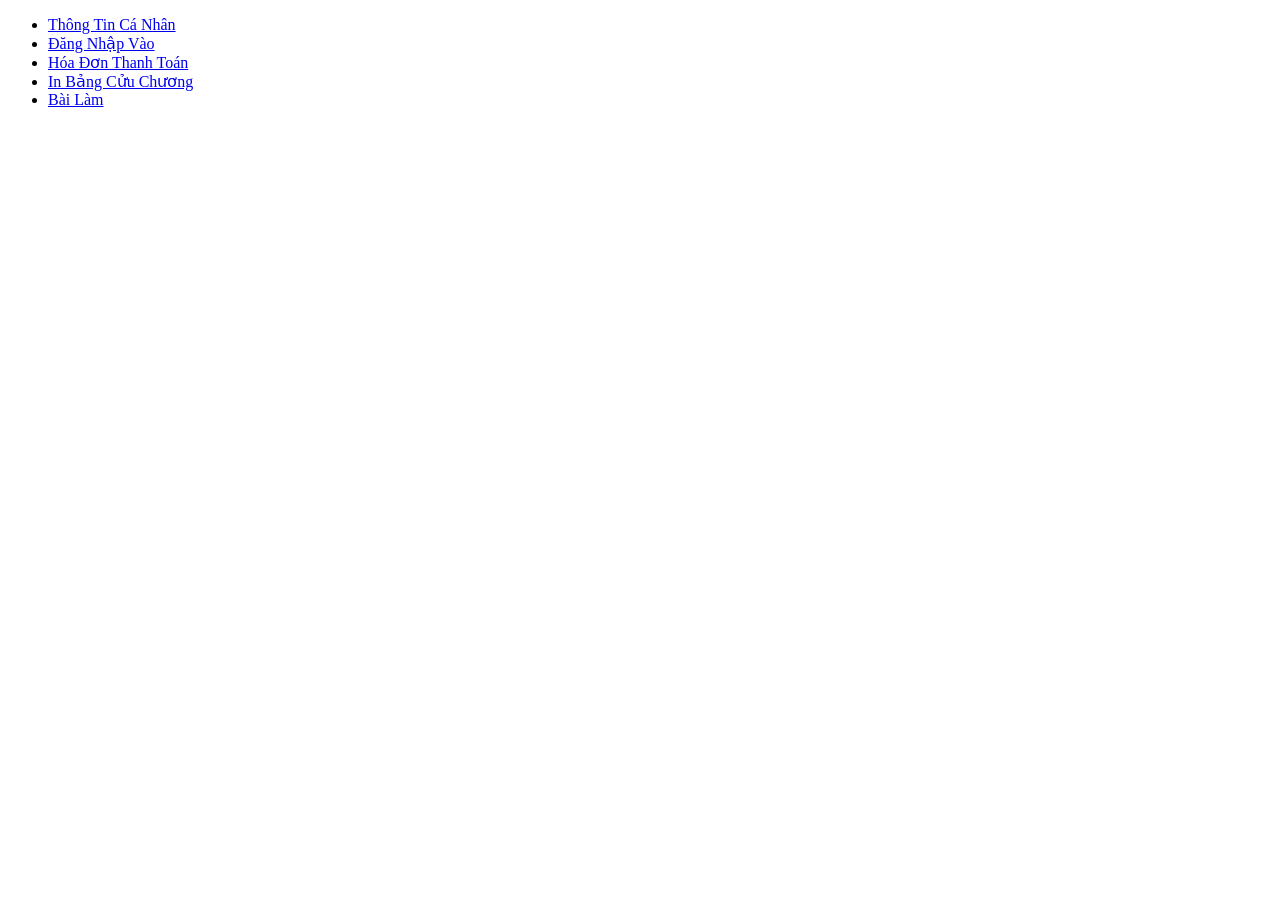
<file: index.html>
﻿<!DOCTYPE html>
<html lang="vi">
<head>
    <meta charset="UTF-8">
    <meta name="viewport" content="width=device-width, initial-scale=1.0">
    <title>Lê Minh Nhựt</title>
</head>
<body>
    <ul>
        <li>
            <a href="html/page1.html"> Thông Tin Cá Nhân </a>
        </li>
        <li>
            <a href="html/page2.html"> Đăng Nhập Vào </a>
        </li>
        <li>
            <a href="html/page3.html"> Hóa Đơn Thanh Toán </a>
        </li>
        <li>
            <a href="html/page4.html"> In Bảng Cửu Chương </a>
        </li>
        <li>
            <a href="html/page5.html"> Bài Làm </a>
        </li>
    </ul>
    
</body>
</html>
</file>
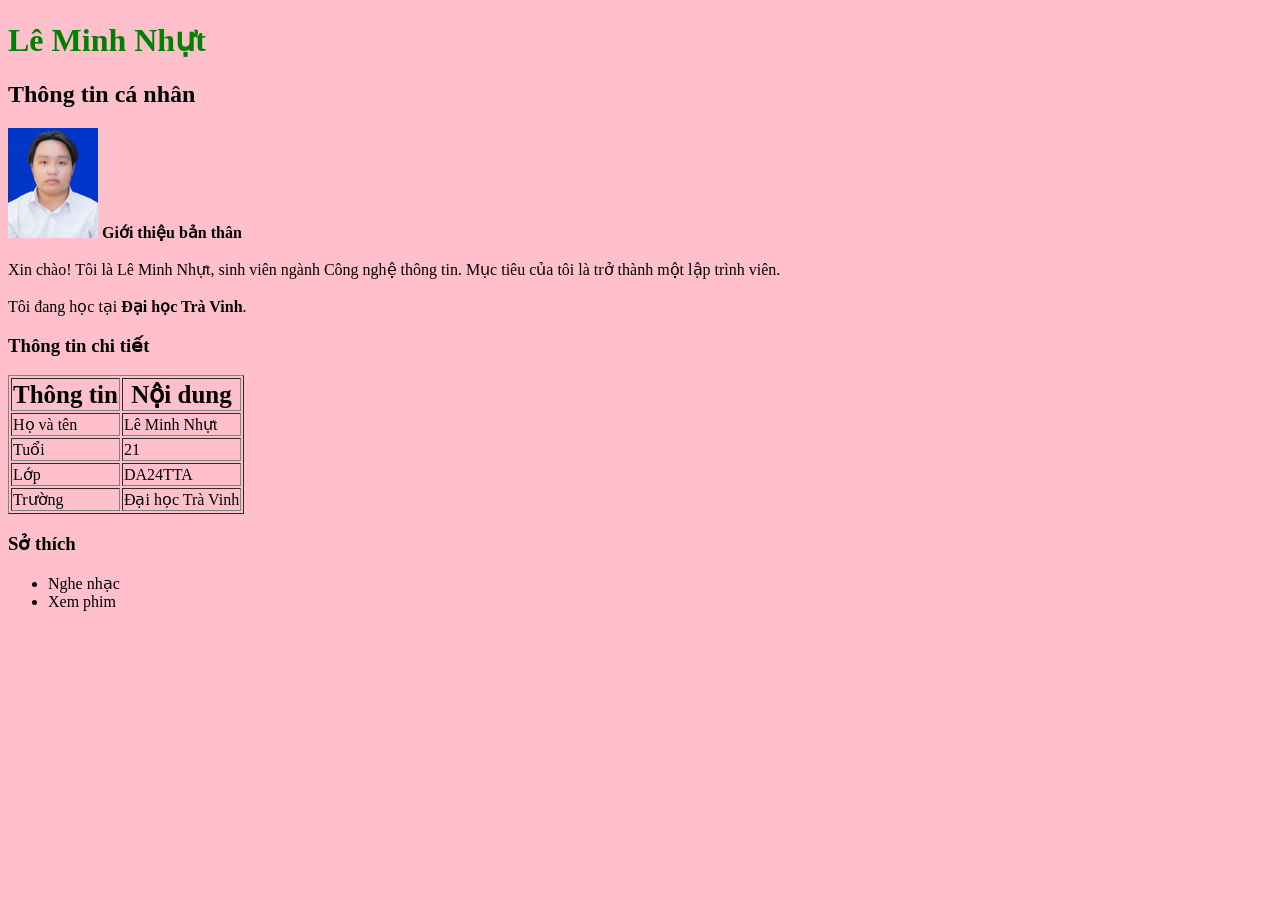
<file: html/page1.html>
﻿<!DOCTYPE html>
<html lang="vi">
<head>
    <meta charset="UTF-8">
    <meta name="viewport" content="width=device-width, initial-scale=1.0">
    <title>Lê Minh Nhựt</title>
	<link rel="stylesheet" href="../css/styles.css">
</head>
<body>

<div class="container">
    <h1>Lê Minh Nhựt</h1>
    <h2>Thông tin cá nhân</h2>

    <div class="info-box">
        <img src="../assets/images/avt.png" alt="Avatar" class="avatar" style="width:90px; height:110px">
        <strong>Giới thiệu bản thân</strong><br><br>
        Xin chào! Tôi là Lê Minh Nhựt, sinh viên ngành Công nghệ thông tin. 
        Mục tiêu của tôi là trở thành một lập trình viên.<br><br>
        Tôi đang học tại <strong> Đại học Trà Vinh</strong>.
    </div>

    <h3>Thông tin chi tiết</h3>
    <table border="1">
        <tr>
            <th>Thông tin</th>
            <th>Nội dung</th>
        </tr>
        <tr>
            <td>Họ và tên</td>
            <td>Lê Minh Nhựt</td>
        </tr>
        <tr>
            <td>Tuổi</td>
            <td>21</td>
        </tr>
        <tr>
            <td>Lớp</td>
            <td>DA24TTA</td>
        </tr>
        <tr>
            <td>Trường</td>
            <td>Đại học Trà Vinh</td>
        </tr>
    </table>

    <h3>Sở thích</h3>
    <ul>
        <li>Nghe nhạc</li>
        <li>Xem phim</li>
    </ul>
</div>

</body>
</html>
</file>
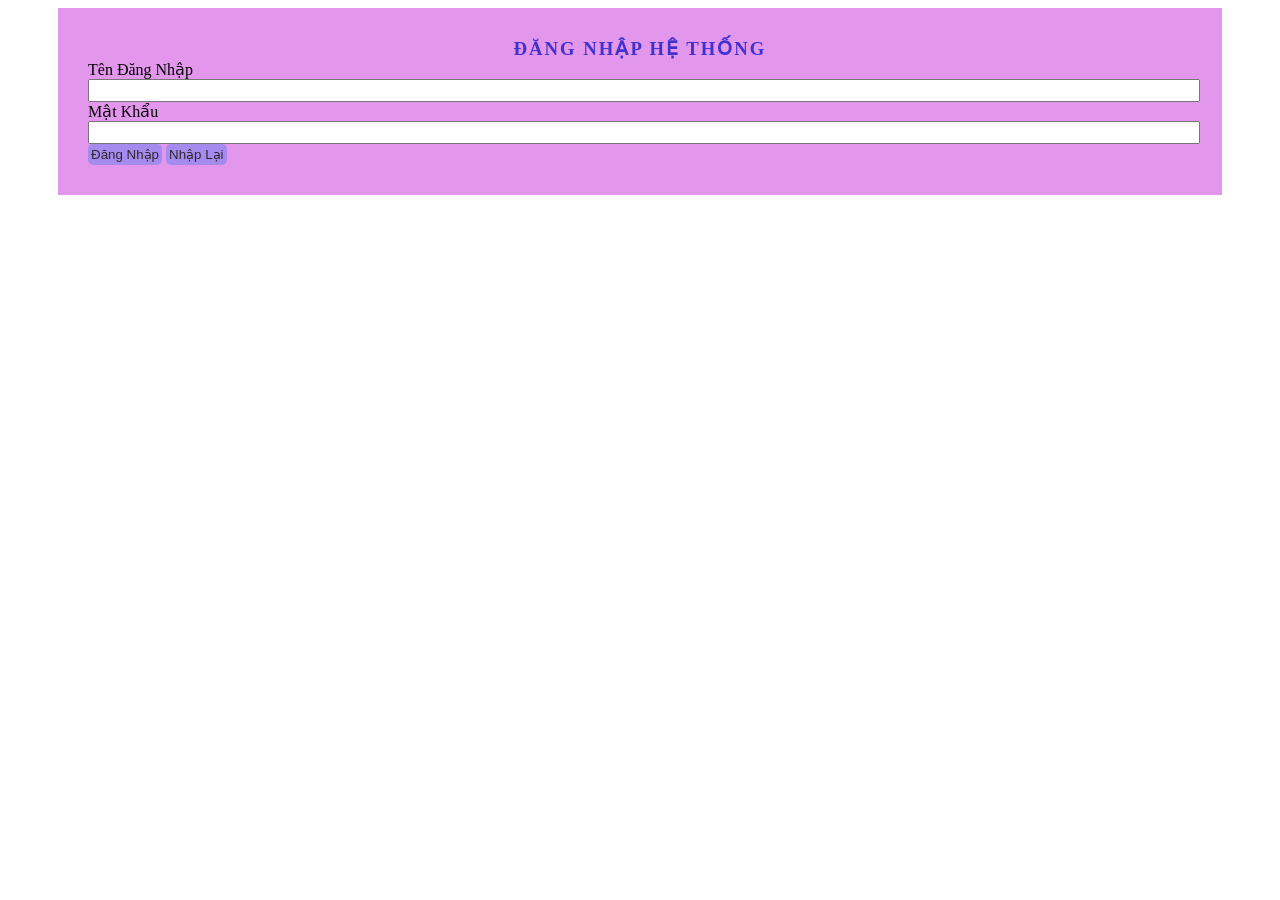
<file: html/page2.html>
﻿<!DOCTYPE html>
<html lang="vi">
<head>
    <meta charset="UTF-8">
    <meta name="viewport" content="width=device-width, initial-scale=1.0">
    <title>TK From ĐN</title>
	<link rel="stylesheet" href="../css/styles1.css">
</head> 

<body>
    <div class="container">
        <from id = "frmLogin">
            <h3 id = "title">Đăng Nhập Hệ Thống </h3>
            <div class="from-group">
                <label for="txtUsername">Tên Đăng Nhập</label>
                <input class="form-control" type="text" id = "txtUsername" name = "txtUsername"></input>
            </div>
            <div class="from-group">
                <label for="txtPassword">Mật Khẩu</label>
                <input class="form-control" type="password" id = "txtUsername" name = "txtUsername"></input>
            </div>    
                <input class = "button" type="submit" id = "sbLogin" name = "sbLogin" value="Đăng Nhập">
                <input class = "button" type="reset" id = "rsCancel" name = "rsCancel" value="Nhập Lại">
        </from>
    </div> 
</body>
</file>
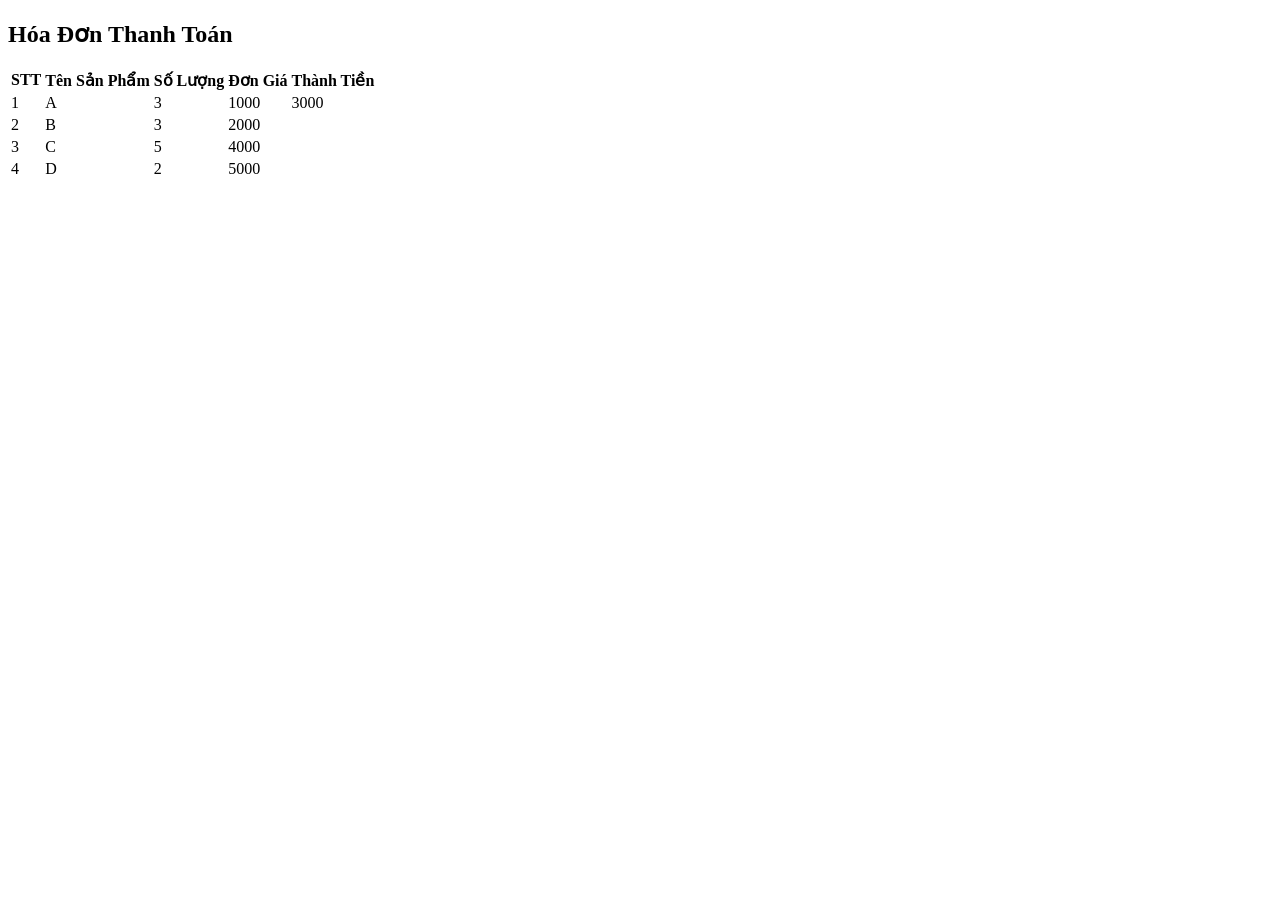
<file: html/page3.html>
<!DOCTYPE html>
<html lang="vi">
<head>
    <meta charset="UTF-8">
    <meta name="viewport" content="width=device-width, initial-scale=1.0">
    <title>TK From ĐN</title>
	<link rel="stylesheet" href="../css/styles1.css">
</head> 

<meta charset="UTF-8">

<body>
    <h2>Hóa Đơn Thanh Toán</h2>
    <table bodder = "1">
        <tr>
            <th>STT</th>
            <th>Tên Sản Phẩm</th>
            <th>Số Lượng</th>
            <th>Đơn Giá</th>
            <th>Thành Tiền</th>
        </tr>
        <tr>
           <td>1</td>
           <td>A</td>
           <td class = "sl">3</td>
           <td class = "dg">1000</td>
           <td class = "tt"></td>
        </tr>
        <tr>
            <td>2</td>
            <td>B</td>
           <td class = "sl">3</td>
           <td class = "dg">2000</td>
           <td class = "tt"></td>
        </tr>
        <tr>
           <td>3</td>
           <td>C</td>
           <td class = "sl">5</td>
           <td class = "dg">4000</td>
           <td class = "tt"></td>
        </tr>
        <tr>
           <td>4</td>
           <td>D</td>
           <td class = "sl">2</td>
           <td class = "dg">5000</td>
           <td class = "tt"></td>
        </tr>
        <tr>
            <td colspan="3"></td>
            <td id="trong" colspan="2"></td>
        </tr>
    </table>
    <script>
        const donGia=document.getElementsByClassName("dg");
        const soLuong=document.getElementsByClassName("sl");
        const thanhTien=document.getElementsByClassName("tt");
        let long=0;
        for(let i=0; i<donGia.length; i++){
            thanhTien[i].innerHTML = soLuong[i].innerHTML * donGia[i].innerHTML;
            tong=tong+parseInt(thanhTien[i].innerHTML);
        }
        document.getElementById("tong").innerHTML = tong;

    </script>    
    
</body>
</file>
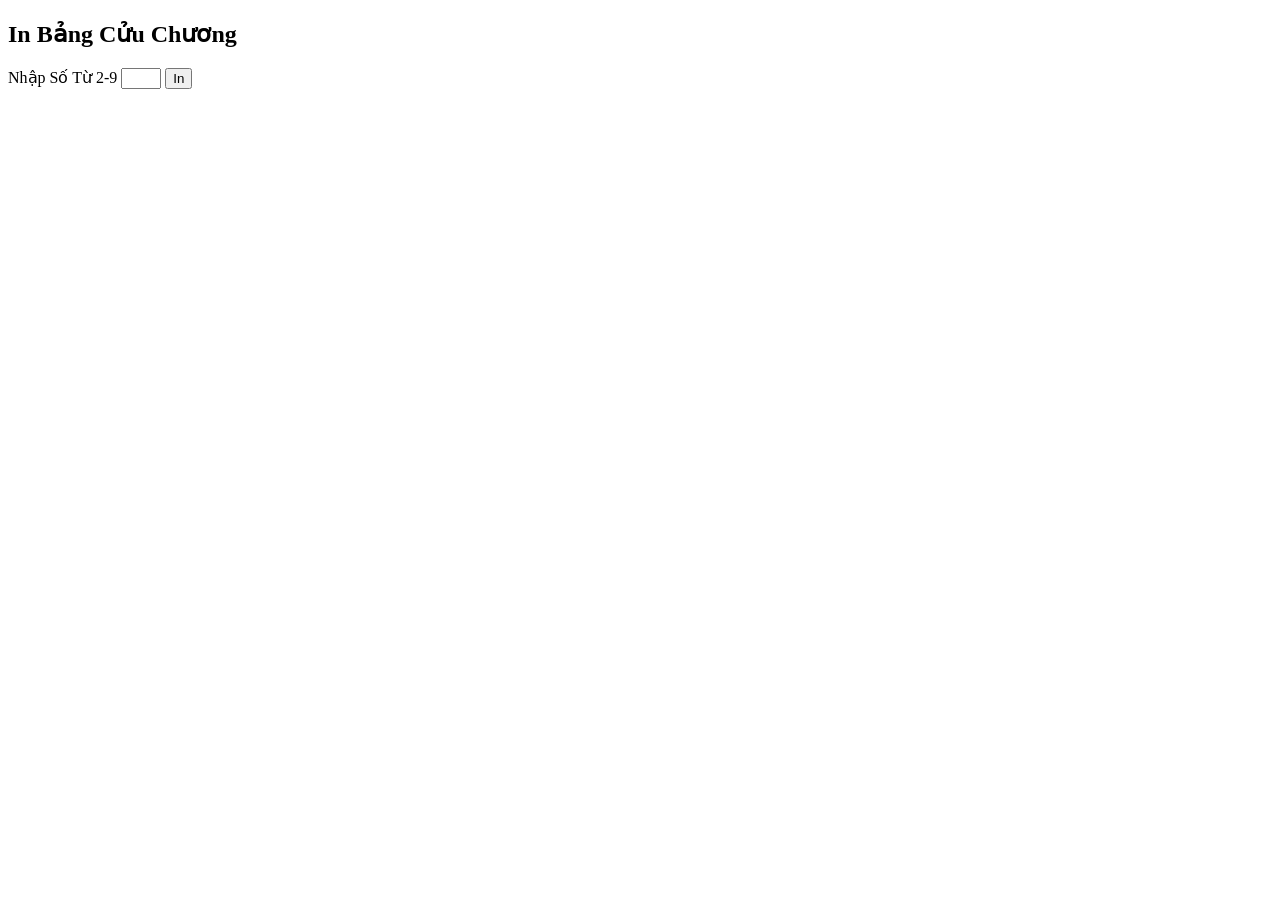
<file: html/page4.html>
<!DOCTYPE html>
<html lang="vi">
<head>
    <meta charset="UTF-8">
    <title>Bảng Cửu Chương</title>
    <style>
       
    </style>
</head>
<body>
    <form id = frminBCC>
        <h2>In Bảng Cửu Chương</h2>

        <label for = "number"> Nhập Số Từ 2-9 </label>
        <input type="number" min ="2" max="9">
        <input type = "button" value = "In" onclick = "inBCC()">
        
        <div id="kq"></div>
    </form>
    <script>
        function inBCC(){
            const myForm = document.forms["frminBCC"];
            const myNumber = myForm.elements[0];
            let num = parseInt(myNumber.value);
            let kq ="";
            for(let i = 1; i <= 10; i++){
                kq += num + "x" + i + "=" + (num*i) + "<br>";
            }
            document.getElementById("kq").innerHTML = kq;
        }
    </script>
</body>
</html>
</file>
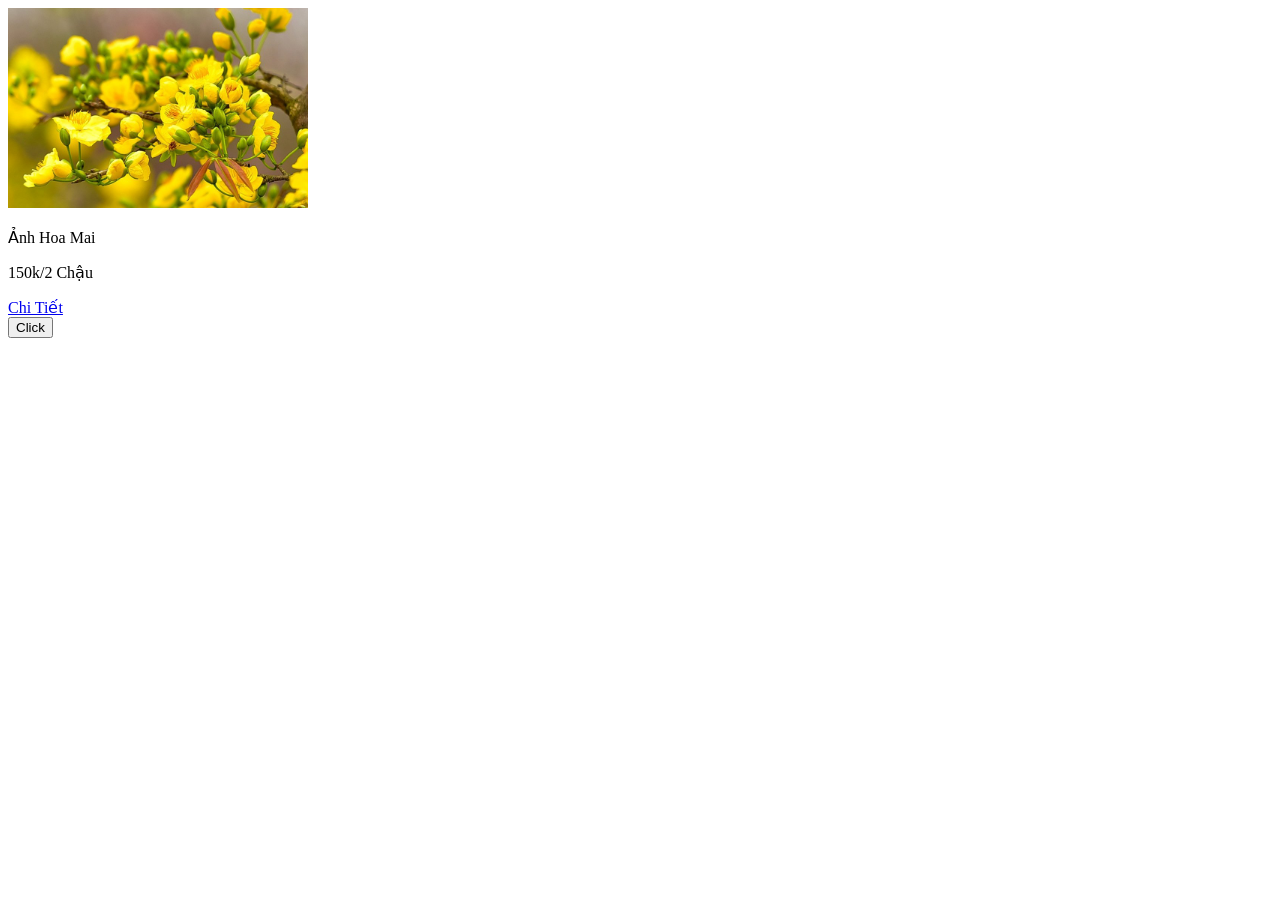
<file: html/page5.html>
<!DOCTYPE html>
<html lang="vi">
<head>
    <meta charset="UTF-8">
    <title>Bài Làm</title>
    <style></style>
</head>
<body>
    <script>
            const myDiv = document.createElement("div");
            myDiv.setAttribute("class","product-item");

            const myDiv1 = document.createElement("div");
            myDiv1.setAttribute("class","product-image");

            const productImg = document.createElement("img");
            productImg.setAttribute("src","../assets/images/hoamai.jpg");
            productImg.setAttribute("alt","Hoa Mai");
            productImg.setAttribute("width","300")
            myDiv1.appendChild(productImg);
            myDiv.appendChild(myDiv1);

            const myDiv2 = document.createElement("div");
            myDiv2.setAttribute("class","product-info");
            
            const productName = document.createElement("p");
            const textName = document.createTextNode("Ảnh Hoa Mai");
            productName.appendChild(textName);
            myDiv2.appendChild(productName);
           

            const productPrice = document.createElement("p");
            const textPrice = document.createTextNode("150k/2 Chậu");
            productPrice.appendChild(textPrice);
            myDiv2.appendChild(productPrice);
            myDiv.appendChild(myDiv2);
            
            
            const link = document.createElement("a");
            link.setAttribute("href","#");
            const testlink = document.createTextNode("Chi Tiết");
            link.appendChild(testlink);
            myDiv2.appendChild(link);


            document.body.appendChild(myDiv);
    </script>
    <div>
        <button onclick="add()">Click</button>
        
    </div>
    <script src="../js/lib.js"></script>
</body>
</html>
</file>
<file: css/styles.css>
﻿body{
	background-color:Pink;
}

table{
	boder-collapse:collapse;
	boder:2px solid red;
			}
th{
	paddinh: 10px 20px:
	background: linghred;
	}
td{
	paddinh: 10px 20px:
	background: 1px solid red ;
}
p{
	font-size:30px
}

table-box td, th {
	paddinh: 20px;
	font-size:25px;
}

table-box td:hover{
	background: linghred;
}

td ing{
	
}

h1{
		color: green;
}
</file>
<file: css/styles1.css>
﻿div.container
*{
margin: 0px;
padding: 0px;
}
div.container{
	background-color: rgb(226, 150, 236);
	margin-left: 50px;
	margin-right: 50px;
	padding:30px;
}
form#frmLogin{
	background-color: rgb(164, 124, 255);
	padding: 20px;
}
h3#title{
	text-transform: uppercase;
	letter-spacing: 2px;
	color: rgb(65, 49, 207);
	text-align: center;
}
div.form-group{
	margin-bottom: 5px;
	margin-top:5px;
}
input.form-control{
	display: block;
	width:100%;
	padding:2px;
}
input.button {
	background-color:rgb(165, 139, 238);
	border-radius:5px;
	padding:3px;
	color: rgb(45, 41, 48);
	border:none;
}
</file>
